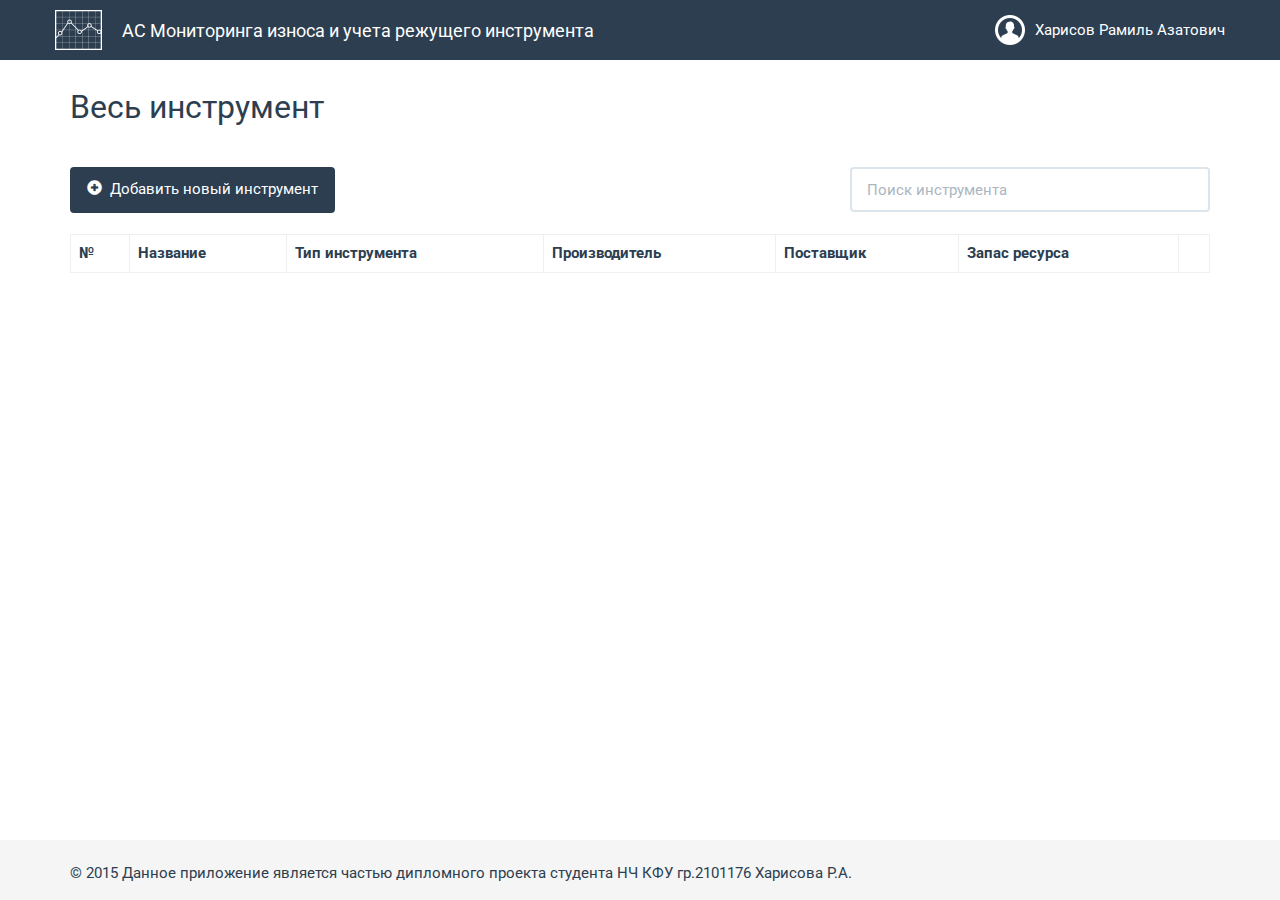
<file: index.html>
<!DOCTYPE html>
<html ng-app="cncToolMonitor">
	<head>
		<meta charset="utf-8">
		<title>АС Мониторинга износа и учета режущего инструмента</title>
		<link href="/css/flatly_bootstrap.min.css" rel="stylesheet" type="text/css">
		<link rel="stylesheet" type="text/css" href="/css/style.css" media="all"/>
		<link href='http://fonts.googleapis.com/css?family=Roboto:400,700,300&subset=latin,cyrillic' rel='stylesheet' type='text/css'>
		<base href="/">
	</head>
	<body>
		<nav class="navbar navbar-default navbar-fixed-top">
			<div class="container">
				<div class="navbar-header">
					<a class="navbar-brand" href="/">
						<img alt="Brand" src="img/app_logo.png">
					</a>
					<h1 class="navbar-left">АС Мониторинга износа и учета режущего инструмента</h1>
				</div>
				<a href="#" ng-controller="AppUserController" class="user navbar-right">{{user}}</a>
			</div>
		</nav>
		<div class="container">
			<ng-view></ng-view>
		</div>	
		<footer class="footer">
			<div class="container"> 
				<p>&copy; 2015 Данное приложение является частью дипломного проекта студента НЧ КФУ гр.2101176 Харисова Р.А.</p>
			</div>
		</footer>
	</body>
	<script src="js/angular.js"></script>
	<script src="js/angular-route.min.js"></script>
	<script src="js/ui-bootstrap-custom-tpls-0.13.0.min.js"></script>
    <script src="js/jquery.min.js"></script>	
    <script src="js/highcharts.src.js"></script>
    <script src="js/highcharts-ng.js"></script>
	<script src="js/controllers.js"></script>
</html>
</file>
<file: css/style.css>
#new_instrument_form INPUT, #new_instrument_form SELECT{
	display:block;
}

.page-header{
	margin-top:90px;
}

html {
  position: relative;
  min-height: 100%;
}
body {
  margin-bottom: 60px;
}
.footer {
  position: absolute;
  bottom: 0;
  width: 100%;
  height: 60px;
  background-color: #f5f5f5;
}

.footer .container{
	margin-top:23px;
	color:#2c3e50;
}

.navbar-brand{
	margin:0 0 0 0;
	padding:0 0 0 0;
}

.navbar-brand img{
	margin:10px 0 0 0;
}
.navbar h1{
	color:#fff;
	font-size:18px;
	margin-left:20px;
}

.navbar .user{
	color:#fff;
	padding:0 0 0 40px;
	line-height:60px;
	background:url("/img/user.png") no-repeat 0 50%;
}

.home-table td{
	vertical-align:middle!important;
	text-transform: capitalize;
}

.holding_method_table{
	margin-top:20px;
}

.holding_method_table td{
	width:20%;
	text-align:center;
	cursor:pointer;
}

.shape_type_table td{
	width:25%;
	text-align:center;
	cursor:pointer;
}

.holder_type_table td{
	text-align:center;
	cursor:pointer;
}

.holding_method_table, .shape_type_table img{
	height:40px;
}

.holder_type_table img{
	height:50px;
}

#new_instrument_form{
	margin-bottom:40px;
}

.tool_detail_table img{	
	height:40px;
}

.tool_detail_table td{	
	height:40px;
	text-transform: capitalize;
}

#tool_wear_chronology{
	height:300px;
}

.home-table .progress{
	margin:0!important;
	border:1px solid #D8D8D8;
	background:#fff;
}

.home-table .tool_resource_bar{
	width:200px;
}
</file>
